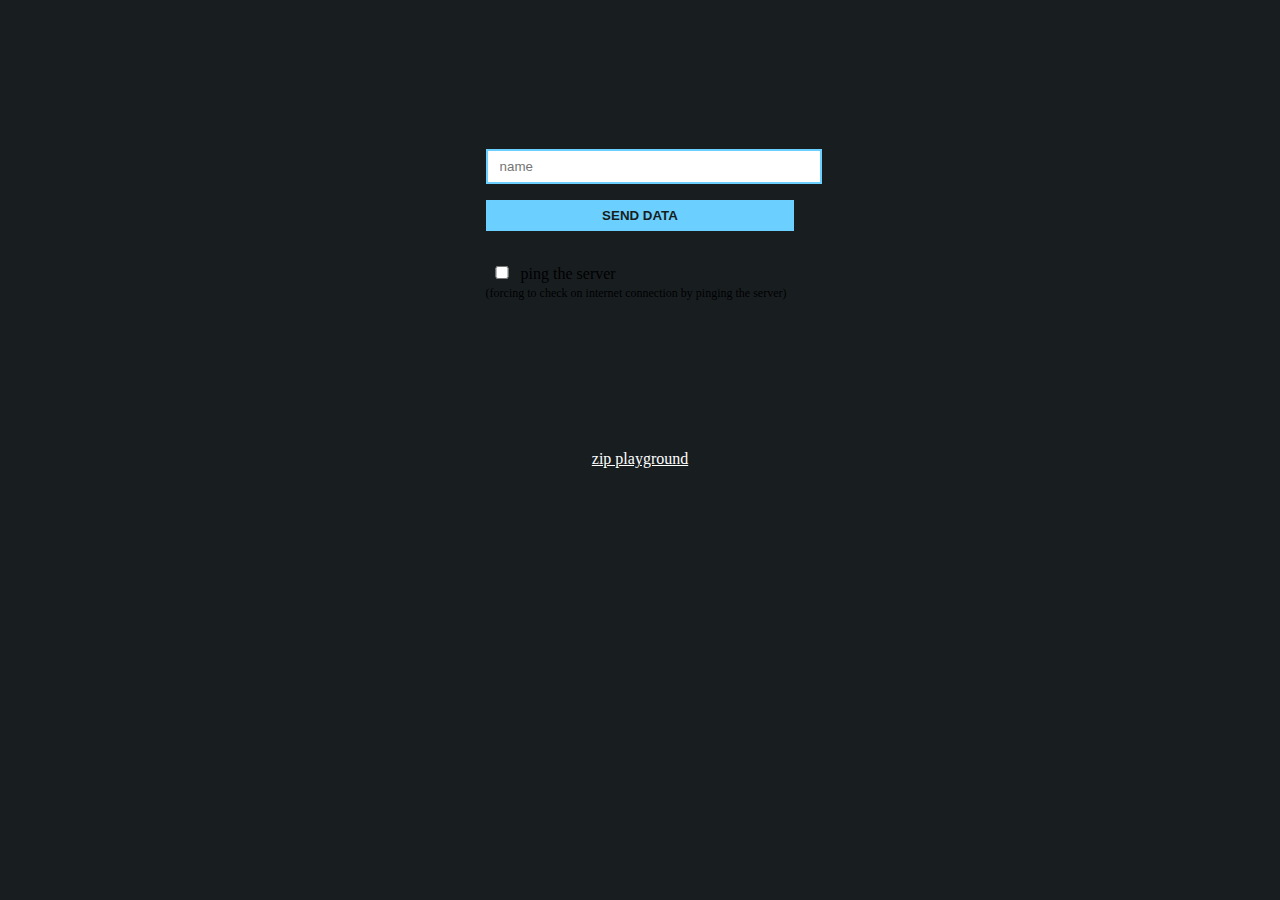
<file: index.html>
<!DOCTYPE html>
<html lang="en">
  <head>
    <meta charset="UTF-8" />
    <meta http-equiv="X-UA-Compatible" content="IE=edge" />
    <meta name="viewport" content="width=device-width, initial-scale=1.0" />
    <title>Form Data</title>

    <style>
      body {
        margin: 0;
        padding: 0;
        box-sizing: 0;
        font-size: 16px;
        background-color: rgb(24, 30, 32);
      }

      .form-parent {
        width: 100%;
        height: 50vh;
        display: flex;
        justify-content: center;
      }

      .form {
        margin: auto;
      }

      .form input {
        width: 100%;
        padding: 8px 12px;
        border: 2px solid rgb(107, 208, 255);
      }

      button {
        margin-top: 1rem;
        width: 100%;
        padding: 8px 12px;
        background-color: rgb(107, 208, 255);
        border: none;
        color: rgb(24, 30, 32);
        font-weight: bold;
        cursor: pointer;
        transition: 0.3s;
      }

      button:hover {
        background-color: rgb(27, 148, 204);
      }
    </style>
  </head>
  <body>
    <div class="form-parent">
      <div class="form">
        <form id="mock-form">
          <div>
            <input id="name" type="text" name="name" placeholder="name" />
            <button type="button" onclick="processForm('mock-form')">
              SEND DATA
            </button>
          </div>
        </form>

        <div style="margin-top: 2rem">
          <input style="width: 24px" type="checkbox" id="ping" />
          <label for="ping">ping the server</label>
        </div>
        <small style="font-size: 12px;">(forcing to check on internet connection by pinging the server)</small>
      </div>
    </div>

    <div style="text-align: center">
      <a style="color: white" href="/data.html">zip playground</a>
    </div>
  </body>

  <!-- must add these two scrips to each and every pages at the end -->
  <script></script>
  <script src="app.js"></script>
  <script src="scripts/ziphandler.js"></script>
  <script src="scripts/formhandler.js"></script>
</html>
</file>
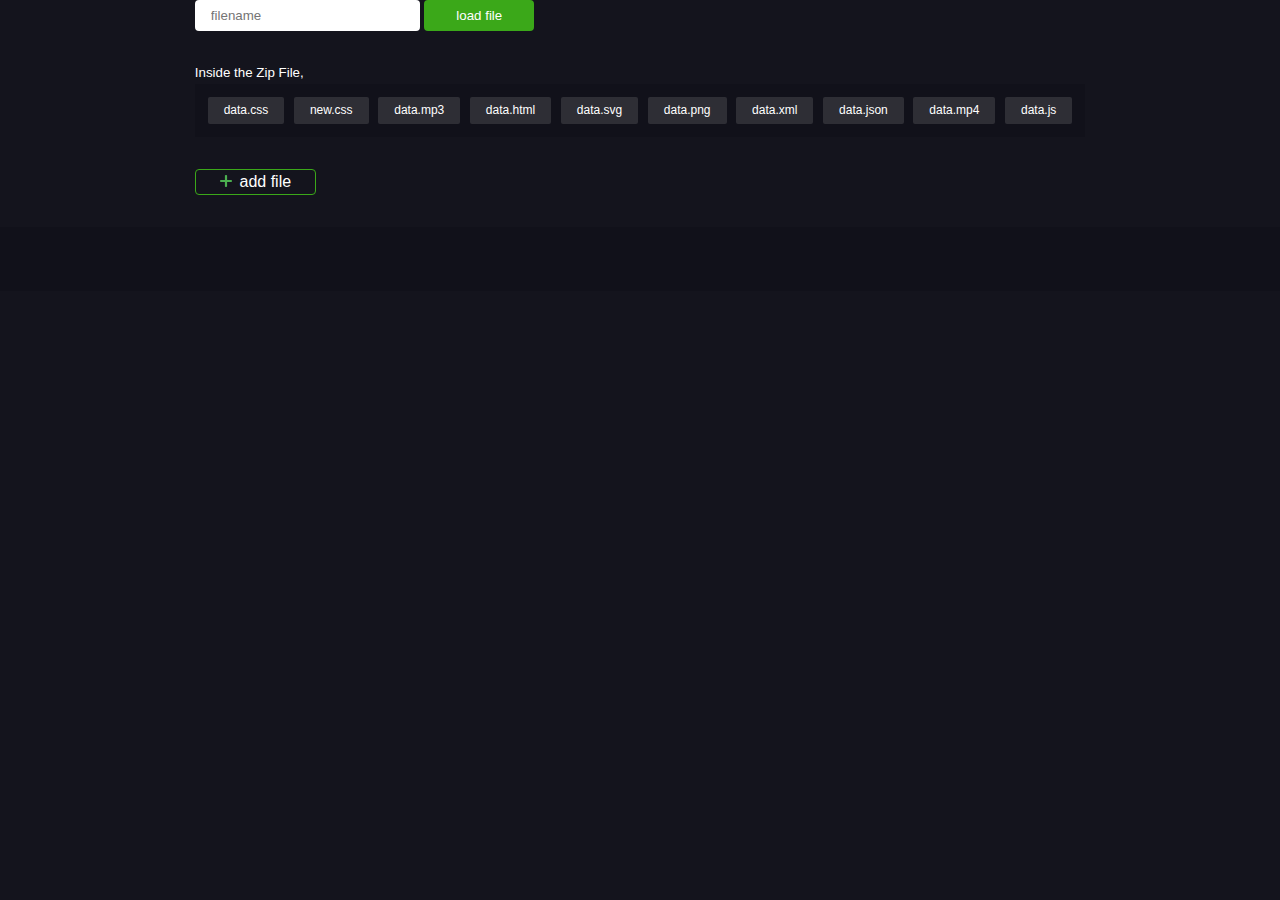
<file: data.html>
<!DOCTYPE html>
<html lang="en">
  <head>
    <meta charset="UTF-8" />
    <meta http-equiv="X-UA-Compatible" content="IE=edge" />
    <meta name="viewport" content="width=device-width, initial-scale=1.0" />
    <link
      href="https://cdn.jsdelivr.net/npm/bootstrap@5.0.2/dist/css/bootstrap.min.css"
      rel="stylesheet"
      integrity="sha384-EVSTQN3/azprG1Anm3QDgpJLIm9Nao0Yz1ztcQTwFspd3yD65VohhpuuCOmLASjC"
      crossorigin="anonymous"
    />
    <link rel="stylesheet" href="data/data.css" />
    <title>zip playground</title>
  </head>
  <body>
    <div class="container mt-5">
      <div class="row">
        <div class="col-md-6">
          <div class="main">
            <div>
              <input
                type="text"
                name="filename"
                id="filename"
                placeholder="filename"
              />
              <button
                onclick="readFile(document.querySelector('#filename').value)"
              >
                load file
              </button>
              <div style="margin-top: 2rem">
                <div>
                  <small>Inside the Zip File,</small>
                </div>
                <div class="files">
                  
                </div>
              </div>

              <div style="margin-top: 2rem">
                <div class="add-file">
                  <label for="file" class="add-file">
                    <img src="data/add.svg" alt="" />
                    <span>add file</span>
                  </label>
                  <input type="file" name="file" id="file" />
                </div>
                <div></div>
              </div>
            </div>
          </div>
        </div>

        <div class="col-md-6">
          <div id="playground"></div>
        </div>
      </div>
    </div>

    <div class="alert" id="alert"></div>

    <script src="app.js"></script>
    <script src="scripts/ziphandler.js"></script>
  </body>
</html>
</file>
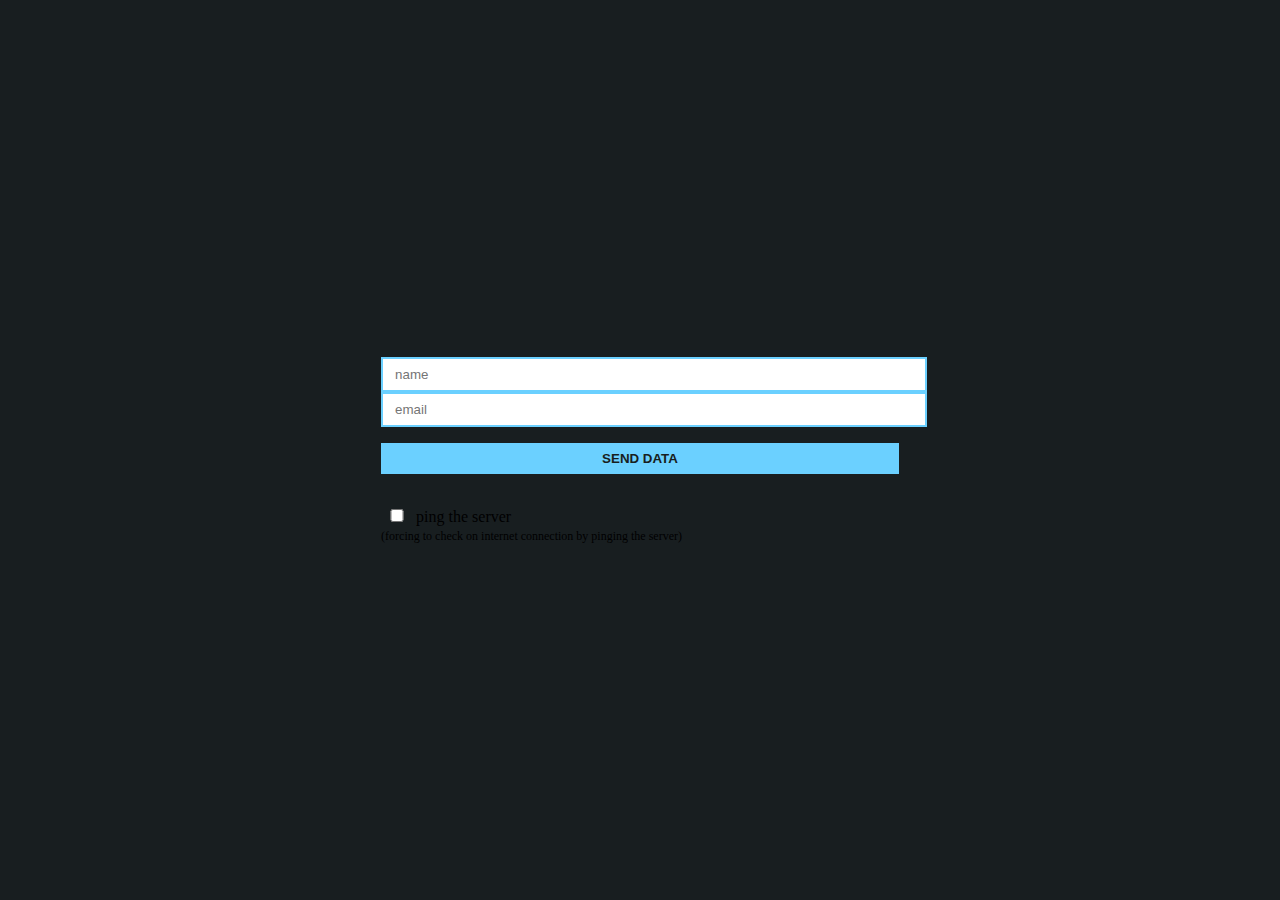
<file: second.html>
<!DOCTYPE html>
<html lang="en">
<head>
    <meta charset="UTF-8">
    <meta http-equiv="X-UA-Compatible" content="IE=edge">
    <meta name="viewport" content="width=device-width, initial-scale=1.0">
    <title>Document</title>

    <style>
        body {
          margin: 0;
          padding: 0;
          box-sizing: 0;
          font-size: 16px;
          background-color: rgb(24, 30, 32);
        }
  
        .form-parent {
          width: 100%;
          height: 100vh;
          display: flex;
          justify-content: center;
        }
  
        .form {
          margin: auto;
        }
  
        .form input {
          width: 100%;
          padding: 8px 12px;
          border: 2px solid rgb(107, 208, 255);
        }
  
        button {
          margin-top: 1rem;
          width: 100%;
          padding: 8px 12px;
          background-color: rgb(107, 208, 255);
          border: none;
          color: rgb(24, 30, 32);
          font-weight: bold;
          cursor: pointer;
          transition: 0.3s;
        }
  
        button:hover {
          background-color: rgb(27, 148, 204);
        }
      </style>
</head>
<body>
    <div class="form-parent">
        <div class="form">
          <form id="mock-form-2">
            <div>
                <input id="name" type="text" name="name" placeholder="name" />
                <input id="email" type="email" name="email" placeholder="email" />
                <button type="button" onclick="processForm('mock-form-2')">SEND DATA</button>
            </div>
          </form>

          <div style="margin-top: 2rem">
            <input style="width: 24px" type="checkbox" id="ping" />
            <label for="ping">ping the server</label>
          </div>
          <small style="font-size: 12px;">(forcing to check on internet connection by pinging the server)</small>
        </div>
  
        </div>
      </div>
    </body>
  
    <!-- must add these two scrips to each and every pages at the end -->
    <script src="app.js"></script>
    <script src="scripts/ziphandler.js"></script>
    <script src="scripts/formhandler.js"></script>
</body>
</html>
</file>
<file: data/data.css>
@import url("https://fonts.googleapis.com/css2?family=Poppins:wght@200;300;400&display=swap");
*,
*::after,
*::before {
  -webkit-box-sizing: border-box;
          box-sizing: border-box;
}

body {
  margin: 0;
  padding: 0;
  font-family: "Poppins", sans-serif;
  background-color: #14141d;
  color: white;
  font-size: 16px;
}

.main {
  width: 100%;
  margin-bottom: 2rem;
  display: -webkit-box;
  display: -ms-flexbox;
  display: flex;
  -webkit-box-pack: center;
      -ms-flex-pack: center;
          justify-content: center;
}

.main input {
  padding: 0.5rem 2rem 0.5rem 1rem;
  border-radius: 4px;
  border: none;
}

.main button {
  border: none;
  padding: 0.5rem 2rem;
  color: white;
  border-radius: 4px;
  background-color: #3ba819;
  -webkit-transition: 0.3s;
  transition: 0.3s;
  cursor: pointer;
}

.main button:hover {
  background-color: #24690f;
}

.files {
  margin-top: .2rem;
  background-color: rgba(0, 0, 0, 0.1);
  padding: .5rem;
}

.file {
  margin: 0.3rem;
  display: inline-block;
  background-color: rgba(163, 163, 163, 0.2);
  font-size: 12px;
  padding: 0.4rem 1rem;
  border-radius: 2px;
  cursor: pointer;
  -webkit-transition: 0.3s;
  transition: 0.3s;
}

.file:hover {
  background-color: rgba(87, 87, 87, 0.2);
}

#playground {
  padding: 2rem;
  background-color: rgba(0, 0, 0, 0.1);
}

#playground img,
#playground video {
  max-width: 270px !important;
}

#playground * {
  margin: 0.5rem 1rem;
}

.add-file input {
  display: none;
}

.add-file label {
  display: inline-block;
  padding: 0.2rem 1.5rem;
  cursor: pointer;
  -webkit-transition: 0.3s;
  transition: 0.3s;
  border: 1px solid #3ba819;
  border-radius: 4px;
}

.add-file label:hover {
  background-color: #1b6405;
}

.add-file label img {
  width: 12px;
  margin-right: 0.2rem;
}

.alert {
  color: white;
  font-weight: 400;
  padding: 0.5rem 2rem;
  position: absolute;
  bottom: 2rem;
  right: 2rem;
  opacity: 0;
  -webkit-transition: 0.3s;
  transition: 0.3s;
  border-radius: 4px;
}

.showAlert {
  opacity: 1 !important;
}
/*# sourceMappingURL=data.css.map */
</file>
